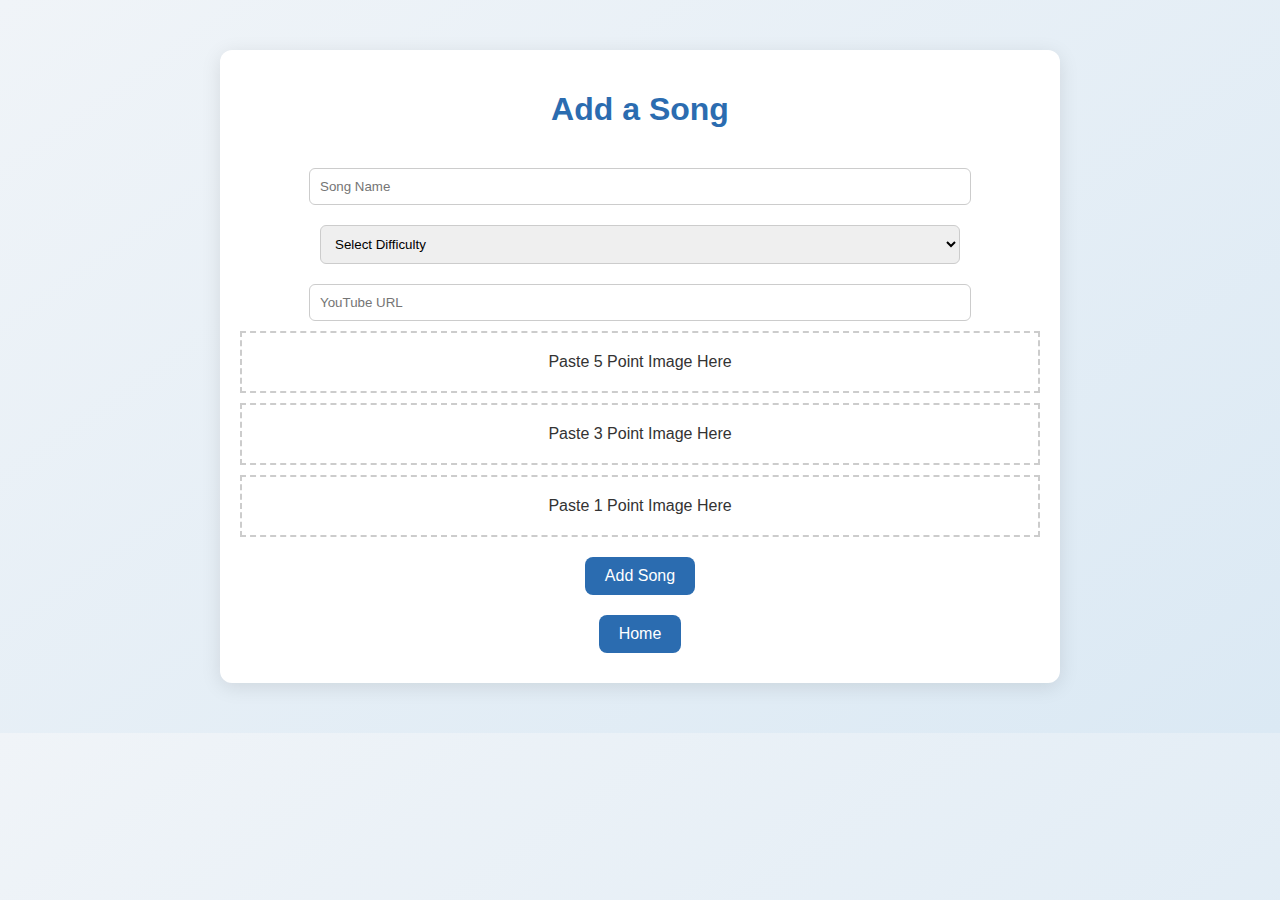
<file: add-songs.html>
<!DOCTYPE html>
<html lang="en">
<head>
  <meta charset="UTF-8" />
  <meta name="viewport" content="width=device-width, initial-scale=1.0" />
  <title>Add Songs</title>
  <link rel="stylesheet" href="styles.css" />
  <style>
    .image-box {
      border: 2px dashed #ccc;
      padding: 20px;
      text-align: center;
      cursor: pointer;
      margin-bottom: 10px;
    }

    .image-box img {
      max-width: 100%;
      max-height: 150px;
      display: block;
      margin: auto;
    }
  </style>
</head>
<body>
  <div class="container">
    <h1>Add a Song</h1>
    <form id="songForm">
      <input type="text" name="songName" placeholder="Song Name" required /><br />
      <select name="difficulty" required>
        <option value="">Select Difficulty</option>
        <option value="easy">Easy</option>
        <option value="medium">Medium</option>
        <option value="hard">Hard</option>
      </select><br />
      <input type="url" name="youtubeUrl" placeholder="YouTube URL" required /><br />

      <div class="image-box" id="box5" data-name="image5">Paste 5 Point Image Here</div>
      <div class="image-box" id="box3" data-name="image3">Paste 3 Point Image Here</div>
      <div class="image-box" id="box1" data-name="image1">Paste 1 Point Image Here</div>

      <input type="hidden" name="image5" id="inputImage5" />
      <input type="hidden" name="image3" id="inputImage3" />
      <input type="hidden" name="image1" id="inputImage1" />

      <button type="submit" class="btn">Add Song</button>
    </form>
    <a href="index.html" class="btn">Home</a>
  </div>

  <script>
    async function uploadImageToCloudinary(blob) {
      const formData = new FormData();
      formData.append("file", blob);
      formData.append("upload_preset", "unsigned_upload"); // ← REPLACE THIS
      const cloudName = "dwbxbotf0"; // ← REPLACE THIS

      const res = await fetch(`https://api.cloudinary.com/v1_1/${cloudName}/image/upload`, {
        method: "POST",
        body: formData
      });

      if (!res.ok) {
        alert("Image upload failed.");
        throw new Error("Upload failed");
      }

      const data = await res.json();
      return data.secure_url;
    }

    function handlePaste(event, boxId, inputId) {
      const items = (event.clipboardData || event.originalEvent.clipboardData).items;
      for (let item of items) {
        if (item.type.indexOf("image") === 0) {
          const blob = item.getAsFile();
          const box = document.getElementById(boxId);
          const input = document.getElementById(inputId);

          const preview = document.createElement("img");
          preview.src = URL.createObjectURL(blob);
          box.innerHTML = "";
          box.appendChild(preview);

          uploadImageToCloudinary(blob)
            .then(url => input.value = url)
            .catch(() => alert("Upload failed. Please try again."));
        }
      }
    }

    [
      { boxId: "box5", inputId: "inputImage5" },
      { boxId: "box3", inputId: "inputImage3" },
      { boxId: "box1", inputId: "inputImage1" }
    ].forEach(({ boxId, inputId }) => {
      const box = document.getElementById(boxId);
      box.setAttribute("contenteditable", true);
      box.addEventListener("paste", e => handlePaste(e, boxId, inputId));
    });

    document.getElementById("songForm").addEventListener("submit", (e) => {
      e.preventDefault();

      const form = e.target;
      const name = form.songName.value.trim();
      const difficulty = form.difficulty.value;
      const youtube = form.youtubeUrl.value.trim();
      const image5 = form.image5.value;
      const image3 = form.image3.value;
      const image1 = form.image1.value;

      if (!image5 || !image3 || !image1) {
        alert("Please paste all three images.");
        return;
      }

      const newSong = {
        name,
        difficulty,
        youtube,
        images: [image5, image3, image1]
      };

      const existing = JSON.parse(localStorage.getItem("songs")) || [];
      existing.push(newSong);
      localStorage.setItem("songs", JSON.stringify(existing));

      alert("Song added successfully!");
      form.reset();

      // Reset image boxes
      ["box5", "box3", "box1"].forEach((id, i) => {
        document.getElementById(id).innerHTML = `Paste ${[5, 3, 1][i]} Point Image Here`;
      });
    });
  </script>

  <script src="/script/songManager.js"></script>
</body>
</html>
</file>
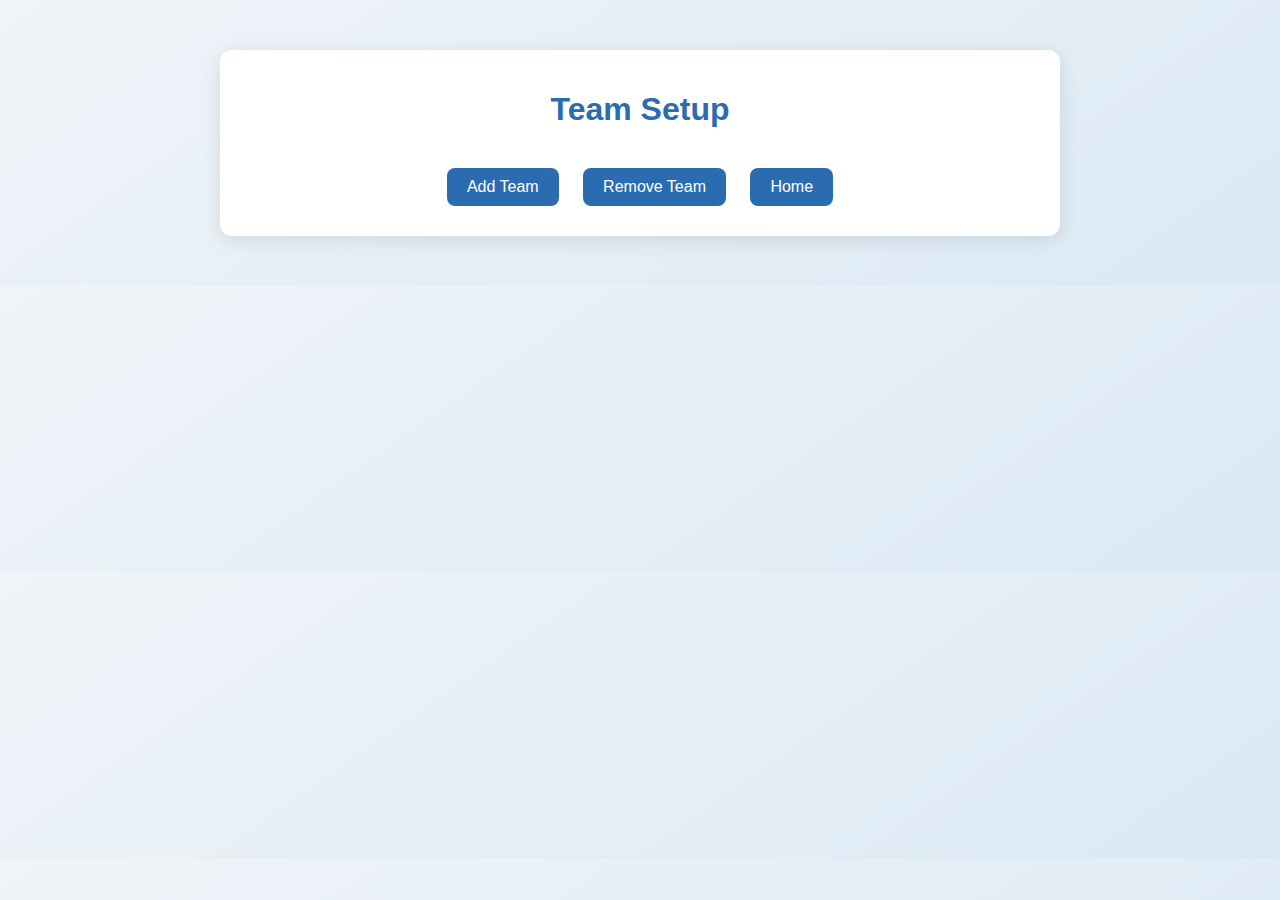
<file: add-teams.html>
<!DOCTYPE html>
<html lang="en">
<head>
  <meta charset="UTF-8" />
  <meta name="viewport" content="width=device-width, initial-scale=1.0" />
  <title>Add Teams</title>
  <link rel="stylesheet" href="styles.css" />
</head>
<body>
  <div class="container">
    <h1>Team Setup</h1>
    <div id="team-list"></div>
    <button onclick="addTeam()" class="btn">Add Team</button>
    <button onclick="removeTeam()" class="btn">Remove Team</button>
    <a href="index.html" class="btn">Home</a>
  </div>
  <script src="script/teamManager.js"></script>
</body>
</html>
</file>
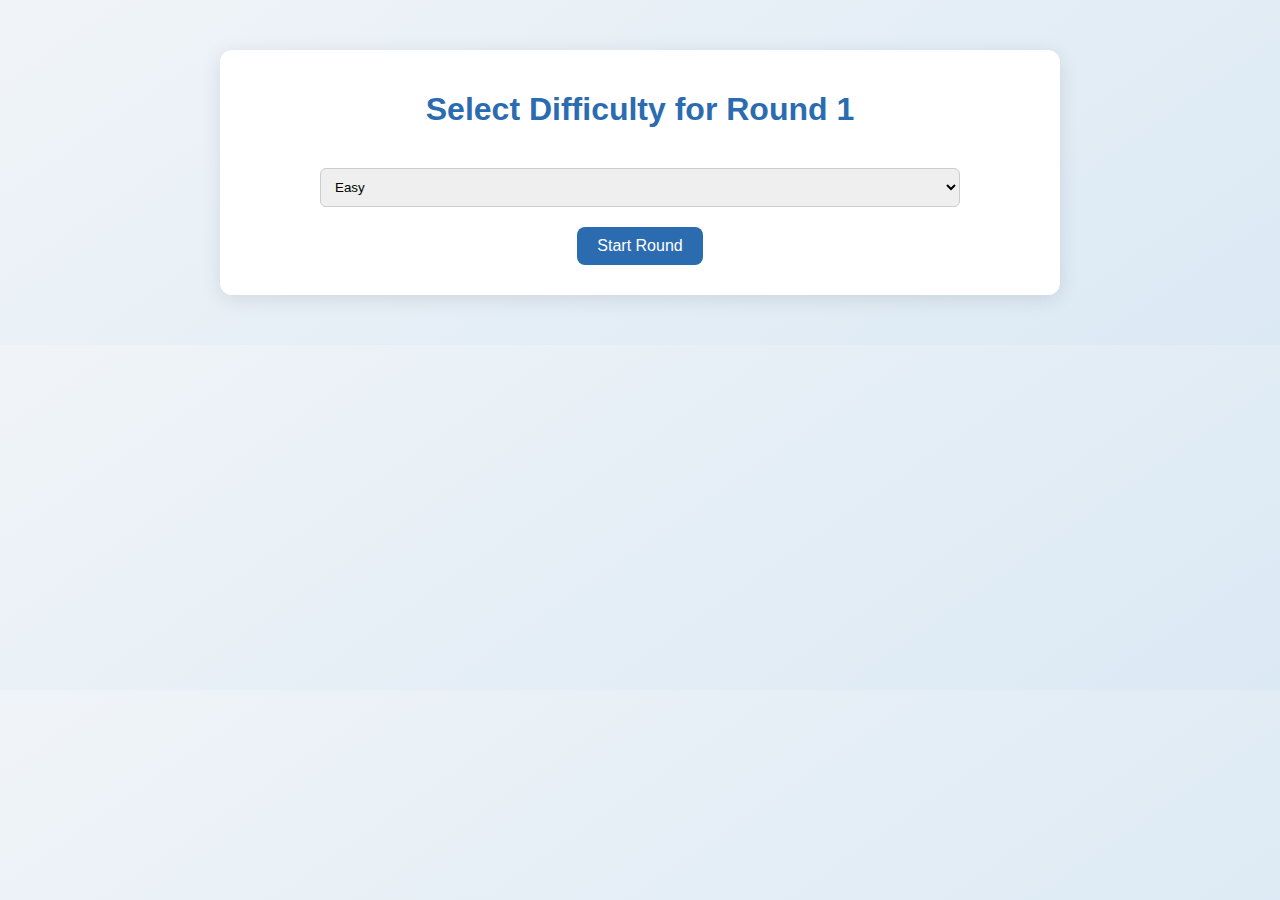
<file: game.html>
<!DOCTYPE html>
<html lang="en">
<head>
  <meta charset="UTF-8" />
  <meta name="viewport" content="width=device-width, initial-scale=1.0" />
  <title>Game - Guess the Song</title>
  <link rel="stylesheet" href="styles.css" />
</head>
<body>
  <div class="container" id="gameArea">
    <h1 id="roundTitle">Round 1</h1>
    <div id="teamTurn">Team 1's Turn</div>
    <img id="clueImage" src="" alt="Clue Image" class="clue-img" />
    <input type="text" id="guessInput" placeholder="Enter your guess" />
    <button onclick="submitGuess()" class="btn">Submit</button>
    <div id="timer">Time left: 15s</div>
    <div id="feedback"></div>
    <div id="youtubeContainer"></div>
    <button onclick="nextTeam()" class="btn">Next</button>
  </div>
  <script src="script/game.js"></script>
</body>
</html>
</file>
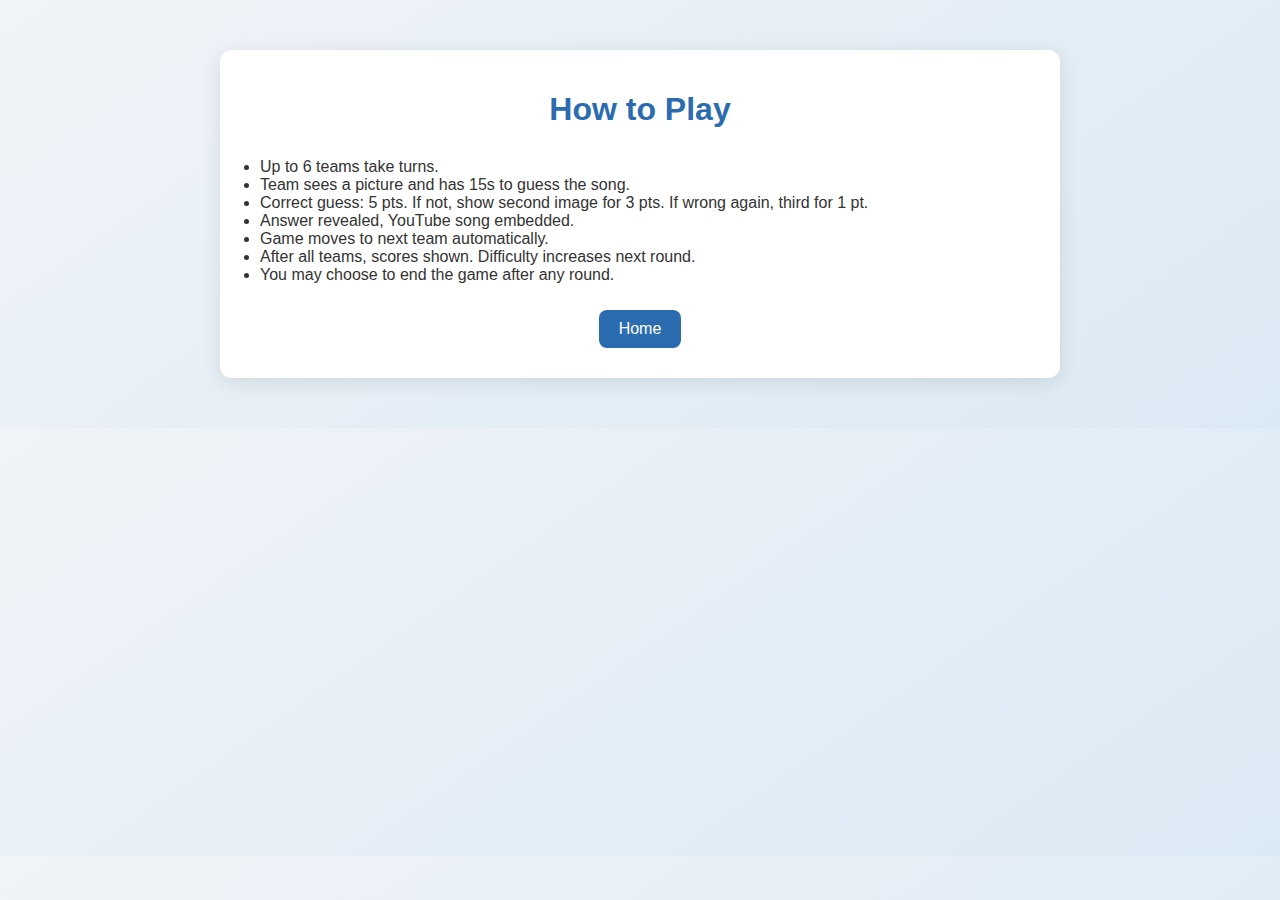
<file: instructions.html>
<!DOCTYPE html>
<html lang="en">
<head>
  <meta charset="UTF-8" />
  <meta name="viewport" content="width=device-width, initial-scale=1.0" />
  <title>Instructions - Guess the Song</title>
  <link rel="stylesheet" href="styles.css" />
</head>
<body>
  <div class="container">
    <h1>How to Play</h1>
    <ul>
      <li>Up to 6 teams take turns.</li>
      <li>Team sees a picture and has 15s to guess the song.</li>
      <li>Correct guess: 5 pts. If not, show second image for 3 pts. If wrong again, third for 1 pt.</li>
      <li>Answer revealed, YouTube song embedded.</li>
      <li>Game moves to next team automatically.</li>
      <li>After all teams, scores shown. Difficulty increases next round.</li>
      <li>You may choose to end the game after any round.</li>
    </ul>
    <a href="index.html" class="btn">Home</a>
  </div>
</body>
</html>
</file>
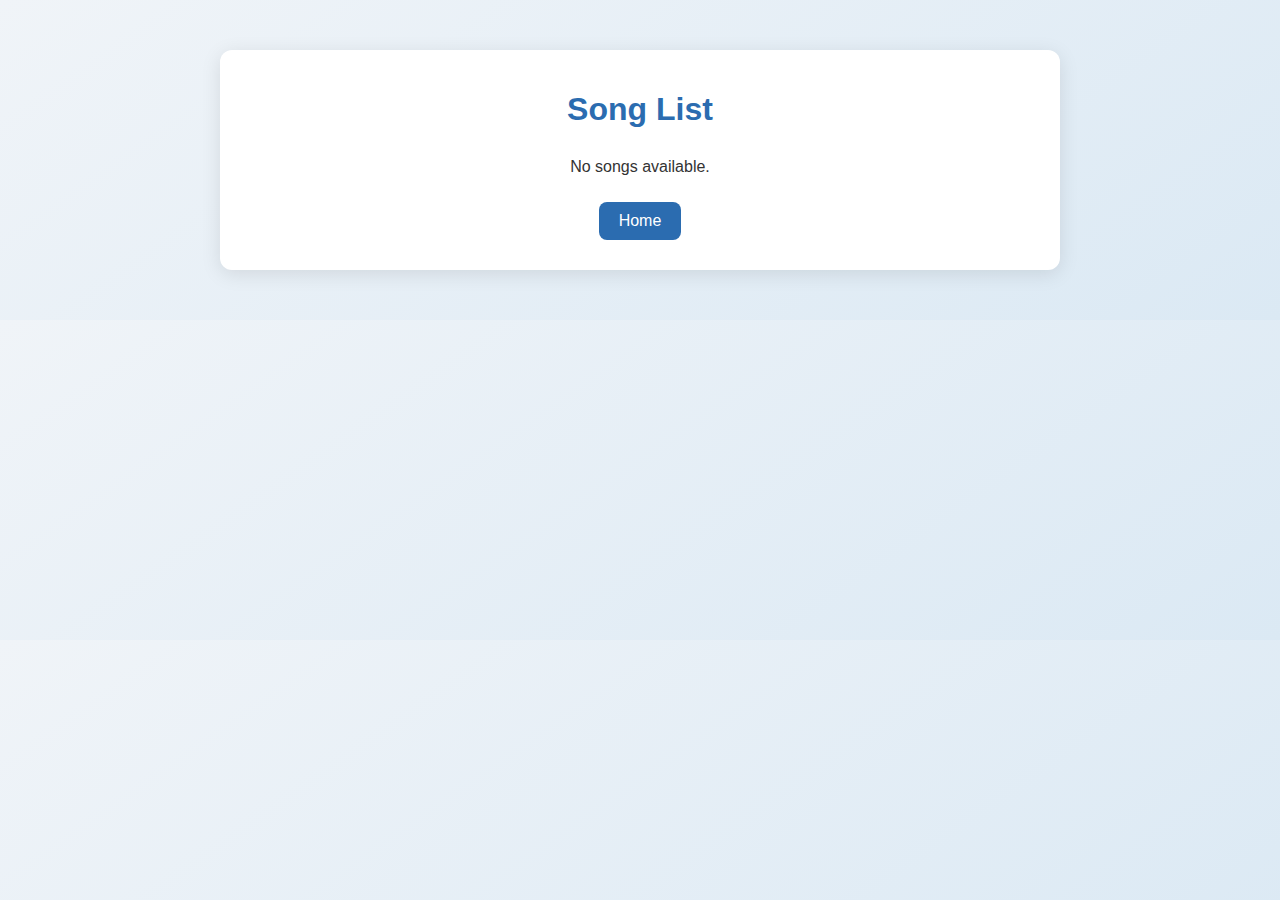
<file: view-songs.html>
<!DOCTYPE html>
<html lang="en">
<head>
  <meta charset="UTF-8">
  <meta name="viewport" content="width=device-width, initial-scale=1.0">
  <title>View Songs</title>
  <link rel="stylesheet" href="styles.css">
</head>
<body>
  <div class="container">
    <h1>Song List</h1>
    <div id="songList"></div>
    <a href="index.html" class="btn">Home</a>
  </div>
  <script>
    document.addEventListener("DOMContentLoaded", () => {
      const listDiv = document.getElementById("songList");
      let songs = JSON.parse(localStorage.getItem("songs")) || [];

      function renderSongs() {
        listDiv.innerHTML = "";
        if (songs.length === 0) {
          listDiv.innerHTML = "<p>No songs available.</p>";
          return;
        }

        songs.forEach((song, index) => {
          const songDiv = document.createElement("div");
          songDiv.style.marginBottom = "20px";
          songDiv.innerHTML = `
            <strong>${index + 1}. ${song.name}</strong><br>
            Difficulty: ${song.difficulty}<br>
            <a href="${song.youtube}" target="_blank">YouTube Link</a><br>
            Clue Images:<br>
            <img src="${song.images[0]}" style="height:50px;"> 
            <img src="${song.images[1]}" style="height:50px;"> 
            <img src="${song.images[2]}" style="height:50px;"><br>
            <button onclick="deleteSong(${index})" class="btn">Delete</button>
          `;
          listDiv.appendChild(songDiv);
        });
      }

      window.deleteSong = (index) => {
        if (confirm("Are you sure you want to delete this song?")) {
          songs.splice(index, 1);
          localStorage.setItem("songs", JSON.stringify(songs));
          renderSongs();
        }
      };

      renderSongs();
    });
  </script>
</body>
</html>
</file>
<file: styles.css>
/* styles.css */
body {
  margin: 0;
  padding: 0;
  font-family: 'Segoe UI', Tahoma, Geneva, Verdana, sans-serif;
  background: linear-gradient(145deg, #f0f4f8, #dbe9f4);
  background-color: #f0f4f8; /* Fallback color */
  color: #333;
}

.container {
  max-width: 800px;
  margin: 50px auto;
  padding: 20px;
  background: #ffffff;
  border-radius: 12px;
  box-shadow: 0 4px 20px rgba(0, 0, 0, 0.1);
  text-align: center;
}

h1 {
  color: #2b6cb0;
  margin-bottom: 30px;
}

.btn {
  display: inline-block;
  padding: 10px 20px;
  margin: 10px;
  background-color: #2b6cb0;
  color: white;
  border: none;
  border-radius: 8px;
  text-decoration: none;
  font-size: 16px;
  cursor: pointer;
  transition: background-color 0.3s ease;
}

.btn:hover {
  background-color: #2c5282;
}

input[type="text"],
input[type="url"],
select {
  padding: 10px;
  margin: 10px 0;
  border: 1px solid #ccc;
  border-radius: 6px;
  width: 80%;
}

input[type="file"] {
  margin: 8px 0;
  border: 1px solid #999;
  padding: 8px;
  background-color: #f9f9f9;
  border-radius: 6px;
  width: 80%;
}

form label {
  display: block;
  margin-top: 10px;
  font-weight: 500;
}

ul {
  text-align: left;
  padding-left: 20px;
}

.clue-img {
  width: 100%;
  max-height: 300px;
  object-fit: contain;
  margin: 20px 0;
  border-radius: 10px;
  border: 2px solid #ccc;
}

#timer {
  font-size: 24px;
  font-weight: bold;
  margin: 15px 0;
  color: #e53e3e;
}

#feedback {
  margin: 10px 0;
  font-size: 18px;
  color: #38a169;
}

#youtubeContainer iframe {
  width: 100%;
  height: 360px;
  border: none;
  margin-top: 20px;
  border-radius: 12px;
}

#endRoundButton, #nextClueButton {
  display: inline-block;
  padding: 10px 20px;
  background-color: #e53e3e;
  color: white;
  border: none;
  border-radius: 6px;
  margin-top: 20px;
  font-size: 16px;
  cursor: pointer;
  transition: background-color 0.3s;
}

#endRoundButton:hover, #nextClueButton:hover {
  background-color: #c53030;
}
</file>
